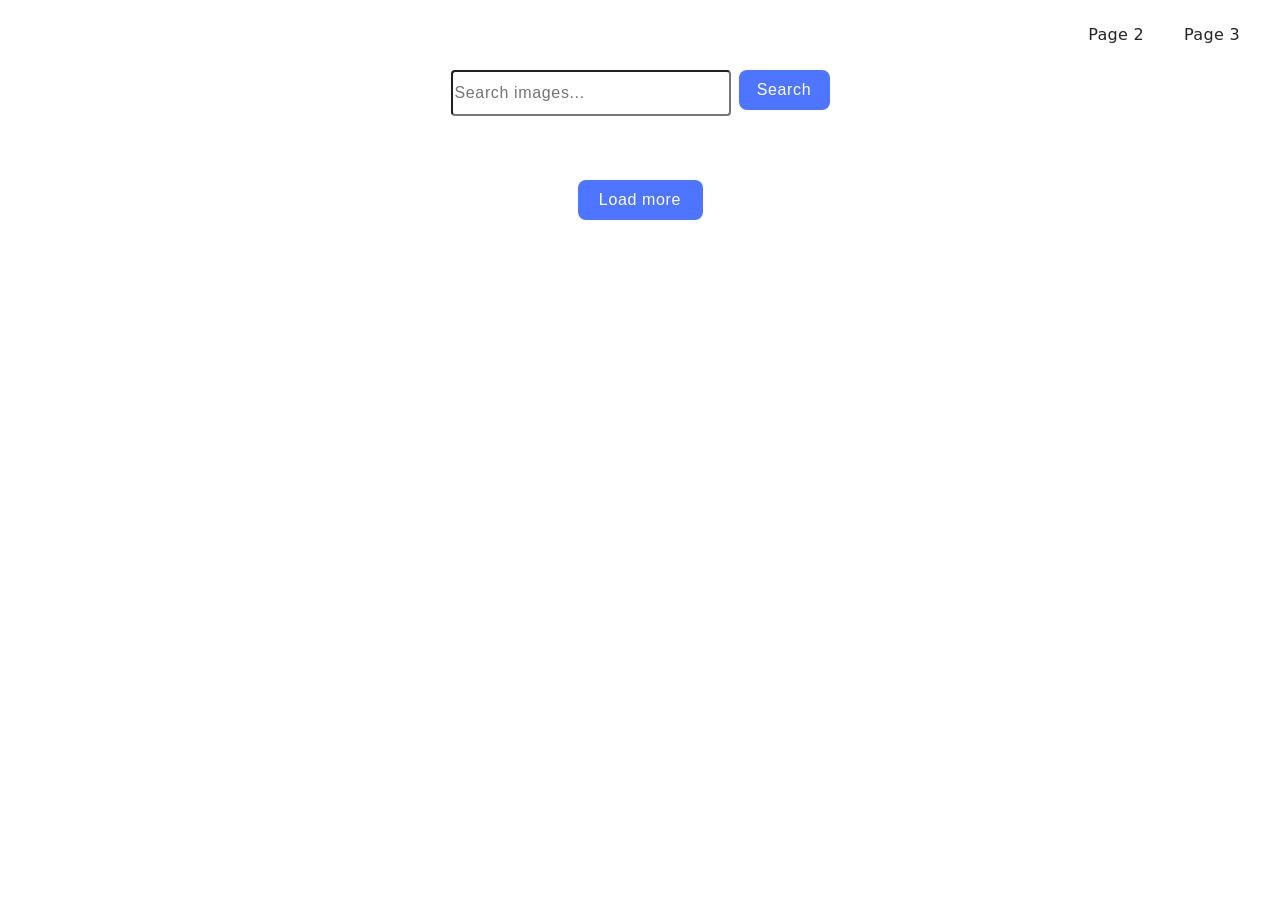
<file: src/index.html>
<!doctype html>
<html lang="en">
  <head>
    <meta charset="UTF-8" />
    <link rel="icon" type="image/svg+xml" href="/favicon.svg" />
    <meta name="viewport" content="width=device-width, initial-scale=1.0" />
    <title>Vanilla App Template</title>
    <link rel="stylesheet" href="./css/styles.css" />
    <link rel="stylesheet" href="./css/costum.css" />
  </head>
  <body>
    <header class="header">
      <div class="container">
        <nav class="nav">
          <a class="nav-logo" href="./index.html" aria-label="Site logo">
            <svg class="nav-logo-icon" width="100" height="30">
              <use href="{=$icon-path}"></use>
            </svg>
          </a>
          <ul class="nav-list">
            <li class="nav-item">
              <a class="nav-link {=$highlight-act}" href="./page-2.html"
                >Page 2</a
              >
            </li>
            <li class="nav-item">
              <a class="nav-link {=$highlight-curr}" href="./page-3.html"
                >Page 3</a
              >
            </li>
          </ul>
        </nav>
      </div>
    </header>

    <main>
      <form class="form">
        <input type="text" name="searchQuery" placeholder="Search images..." />
        <button type="submit" class="search-btn">Search</button>
      </form>

      <ul class="gallery"></ul>

      <button class="load-more hidden">Load more</button>

      <div class="loader hidden"></div>
    </main>

    <script type="module" src="./main.js"></script>
    <script type="module" src="./js/pixabay-api.js"></script>
    <script type="module" src="./js/render-functions.js"></script>
  </body>
</html>
</file>
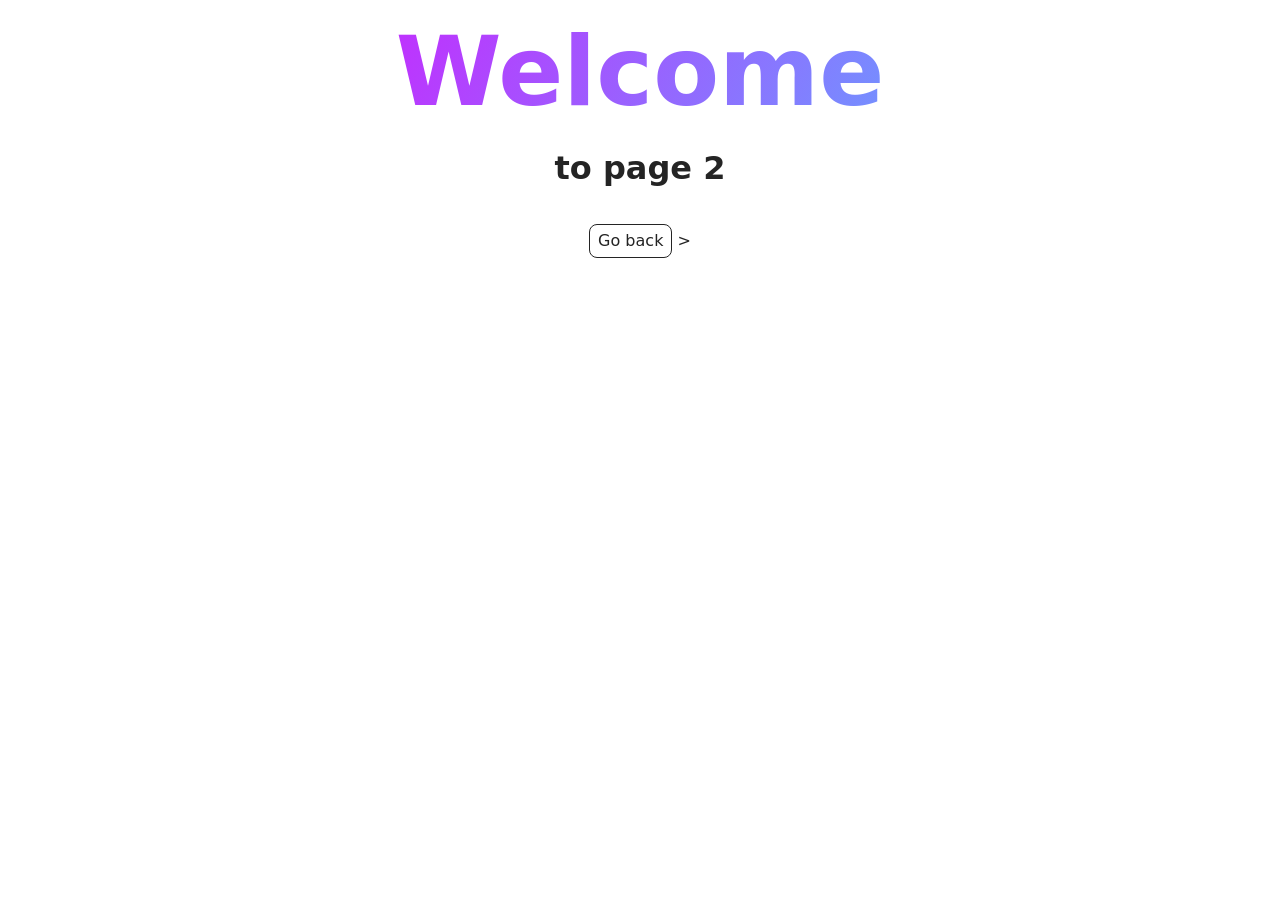
<file: src/page-2.html>
<!doctype html>
<html lang="en">
  <head>
    <meta charset="UTF-8" />
    <meta http-equiv="X-UA-Compatible" content="IE=edge" />
    <meta name="viewport" content="width=device-width, initial-scale=1.0" />
    <title>Page 2</title>
    <link rel="stylesheet" href="./css/styles.css" />
  </head>
  <body>
    <main>
      <div class="container">
        <h1 class="main-title">
          <span class="main-title-gradient">Welcome</span> to page 2
        </h1>
        <a class="back-link" href="./index.html">Go back</a>
        <!-- <a class="back-link" href="./index.html">Go back</a>-->>
      </div>
    </main>
  </body>
</html>
</file>
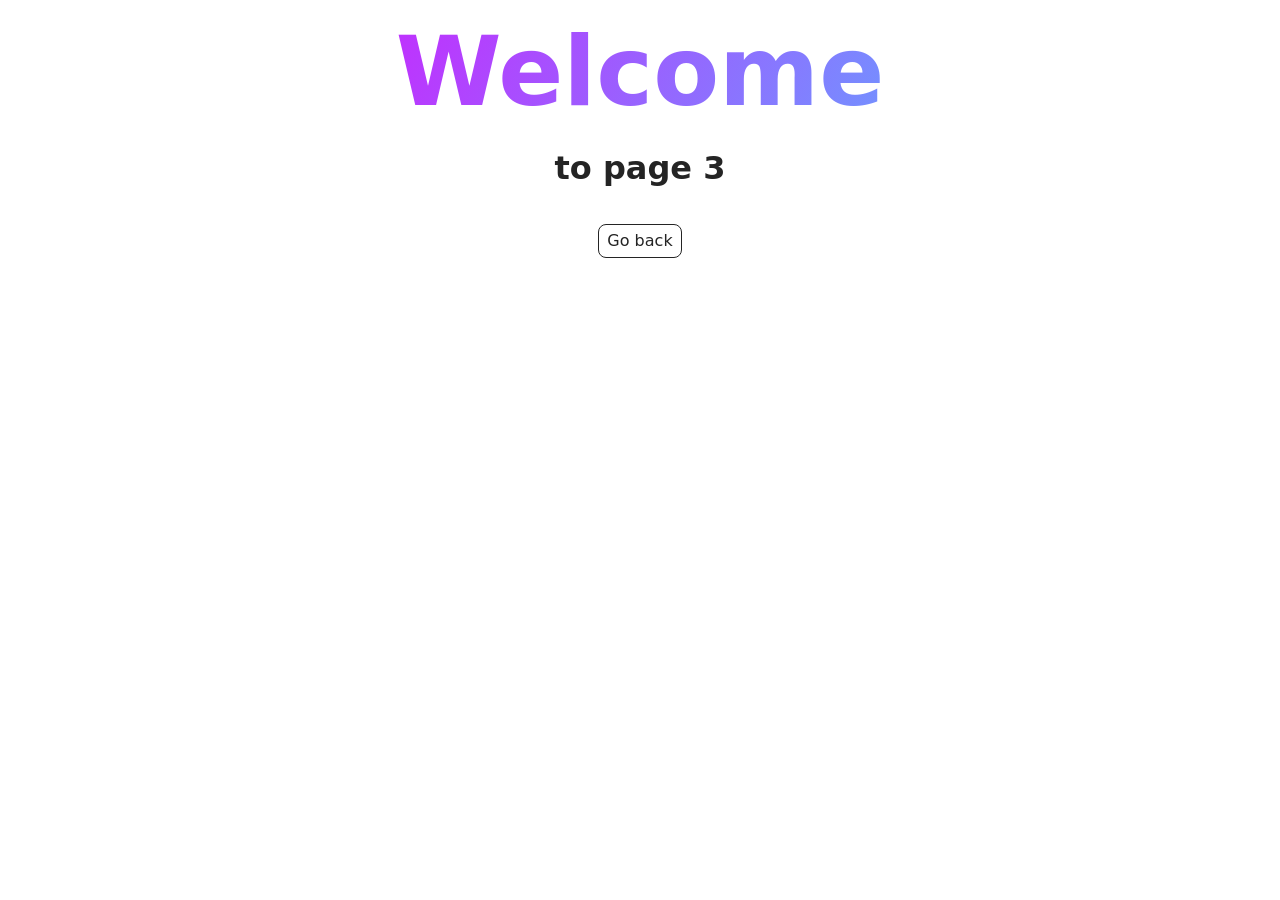
<file: src/page-3.html>
<!doctype html>
<html lang="en">
  <head>
    <meta charset="UTF-8" />
    <meta http-equiv="X-UA-Compatible" content="IE=edge" />
    <meta name="viewport" content="width=device-width, initial-scale=1.0" />
    <title>Page 3</title>
    <link rel="stylesheet" href="./css/styles.css" />
  </head>
  <body>
    <main>
      <div class="container">
        <h1 class="main-title">
          <span class="main-title-gradient">Welcome</span> to page 3
        </h1>
        <a class="back-link" href="./index.html">Go back</a>
      </div>
    </main>
  </body>
</html>
</file>
<file: src/css/styles.css>
/**
  |============================
  | include css partials with
  | default @import url()
  |============================
*/
/* Common styles */
@import url('./reset.css');
@import url('./base.css');
@import url('./container.css');
@import url('./animations.css');

/* Sections style */
@import url('./header.css');
@import url('./vite-promo.css');
@import url('./badges.css');
@import url('./back-link.css');
@import url('./footer.css');
</file>
<file: src/css/costum.css>
.form {
  display: flex;
  justify-content: center;
  gap: 8px;
  margin-bottom: 32px;
}
input[name='searchQuery'] {
  width: 272px;
  height: 40px;

  border-radius: 4px;
  font-family: 'Montserrat', sans-serif;
  font-weight: 400;
  font-size: 16px;
  line-height: 1.5;
  letter-spacing: 0.04em;
  color: #808080;
}

.search-btn {
  border: none;
  border-radius: 8px;
  padding: 8px 16px;
  width: 91px;
  height: 40px;
  background-color: #4e75ff;
  font-family: 'Montserrat', sans-serif;
  font-weight: 500;
  font-size: 16px;
  line-height: 1.5;
  letter-spacing: 0.04em;
  color: #fff;
}
.load-more {
  display: block; /* чтобы можно было использовать margin auto */
  margin: 32px auto 0;
  border: none;
  border-radius: 8px;
  padding: 8px 16px;
  width: 125px;
  height: 40px;
  background-color: #4e75ff;
  font-family: 'Montserrat', sans-serif;
  font-weight: 500;
  font-size: 16px;
  line-height: 1.5;
  letter-spacing: 0.04em;
  color: #fff;
}
.gallery {
  width: 1128px;
  margin-top: 32px;

  display: flex;
  margin: 32px auto 0;
  gap: 24px;
  list-style: none;
  padding: 0;
  flex-wrap: wrap;
}
.gallery-item {
  flex-basis: calc((100% - 48px) / 3);
}
.info {
  display: flex;
  justify-content: space-between;
  gap: 24px;
  margin-top: 4px;
  margin-left: 20px;
  margin-right: 25px;
}
img {
  width: 360px;
  height: 200px;
  border: #808080;
}

.loader {
  width: 48px;
  height: 48px;
  border-radius: 50%;
  position: relative;
  animation: rotate 1s linear infinite;
  display: none;
}
.loader.visible {
  display: block; /* видим когда нужно */
}

.loader::before,
.loader::after {
  content: '';
  box-sizing: border-box;
  position: absolute;
  inset: 0px;
  border-radius: 50%;
  border: 5px solid #fff;
  animation: prixClipFix 2s linear infinite;
}
.loader::after {
  inset: 8px;
  transform: rotate3d(90, 90, 0, 180deg);
  border-color: #ff3d00;
}
</file>
